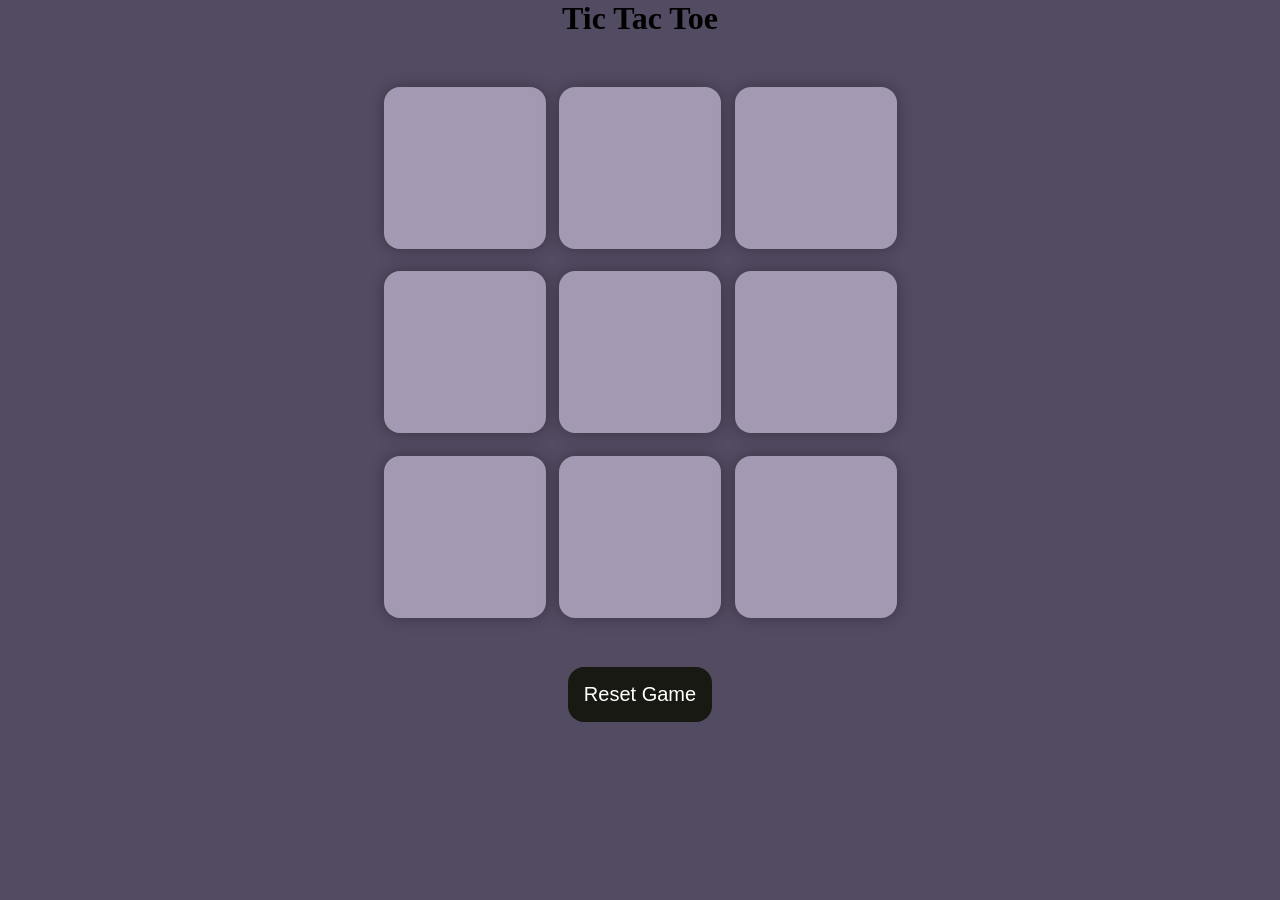
<file: index.html>
<!DOCTYPE html>
<html lang="en">
<head>
    <meta charset="UTF-8">
    <meta name="viewport" content="width=device-width, initial-scale=1.0">
    <title>Tic-Tac-Toe Game</title>
    <link rel="stylesheet" href="./tictocto.css">
</head>
<body>
    <div class="msg-container hide">
        <p id="msg"> Winer</p>
        <button id="new-btn">New Game</button>
    </div>
    <main>
        <h1>Tic Tac Toe</h1>
        <div class="container">
            <div class="game">
                <button class="box"></button>
                <button class="box"></button>
                <button class="box"></button>
                <button class="box"></button>
                <button class="box"></button>
                <button class="box"></button>
                <button class="box"></button>
                <button class="box"></button>
                <button class="box"></button>
            </div>
        </div>
        <button id="reset-btn">Reset Game</button>
    </main>
    <script src="app.js"></script>
</body>
</html>
</file>
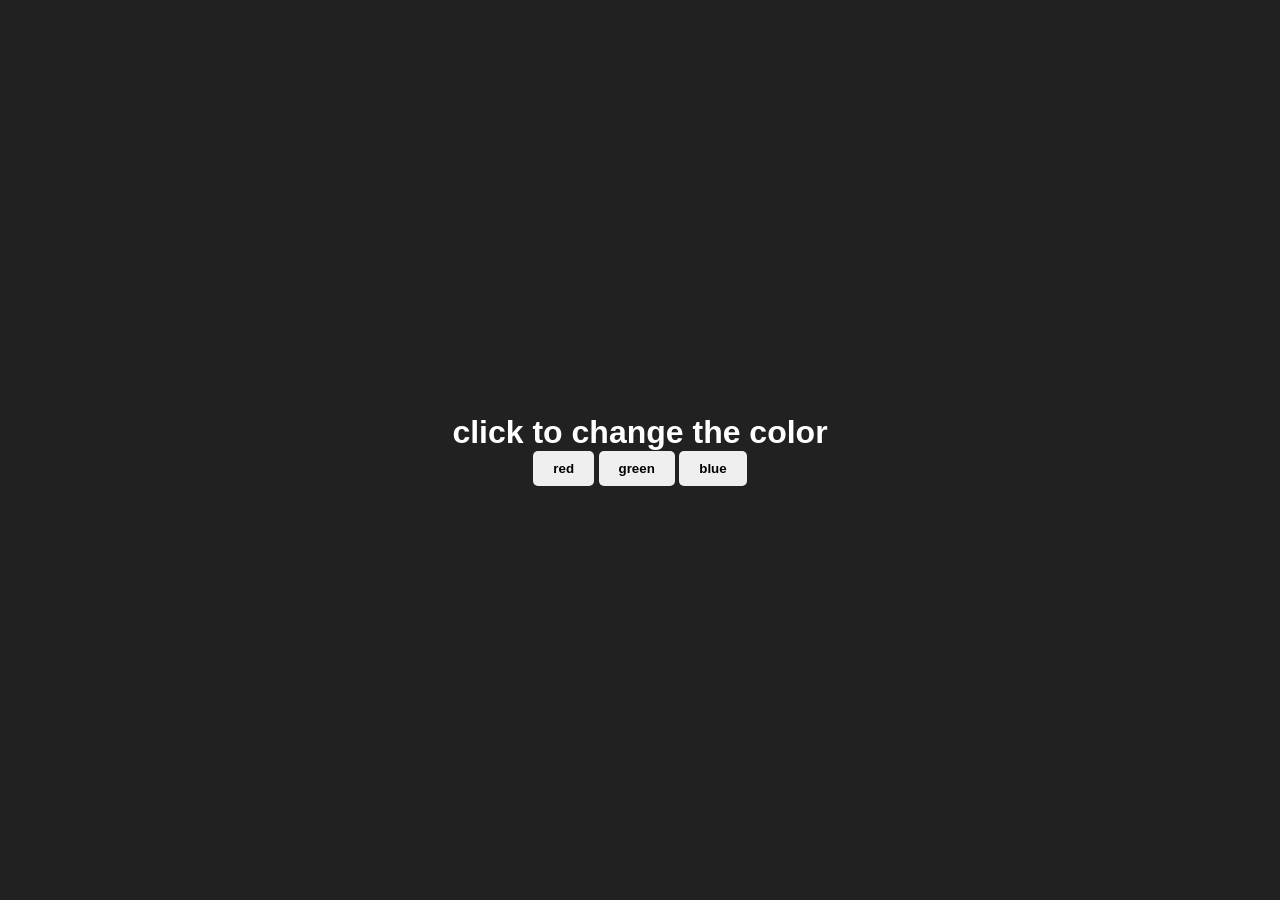
<file: color-chnaging-project/index.html>
<!DOCTYPE html>
<html lang="en">
<head>
    <meta charset="UTF-8">
    <meta name="viewport" content="width=device-width, initial-scale=1.0">
    <title>project2</title>
    <link rel="stylesheet" href="./style.css">
</head>
<body id="body">
    <div>
        <h1 class="text">click to change the color</h1>
    </div>
    <div class="btn-box">
        <button class="btn" id="btnRed">red</button>
        <button class="btn" id="btnGreen">green</button>
        <button class="btn" id="btnBlue">blue</button>
    </div>
    <script src="./changeColor.js"></script>
</body>
</html>
</file>
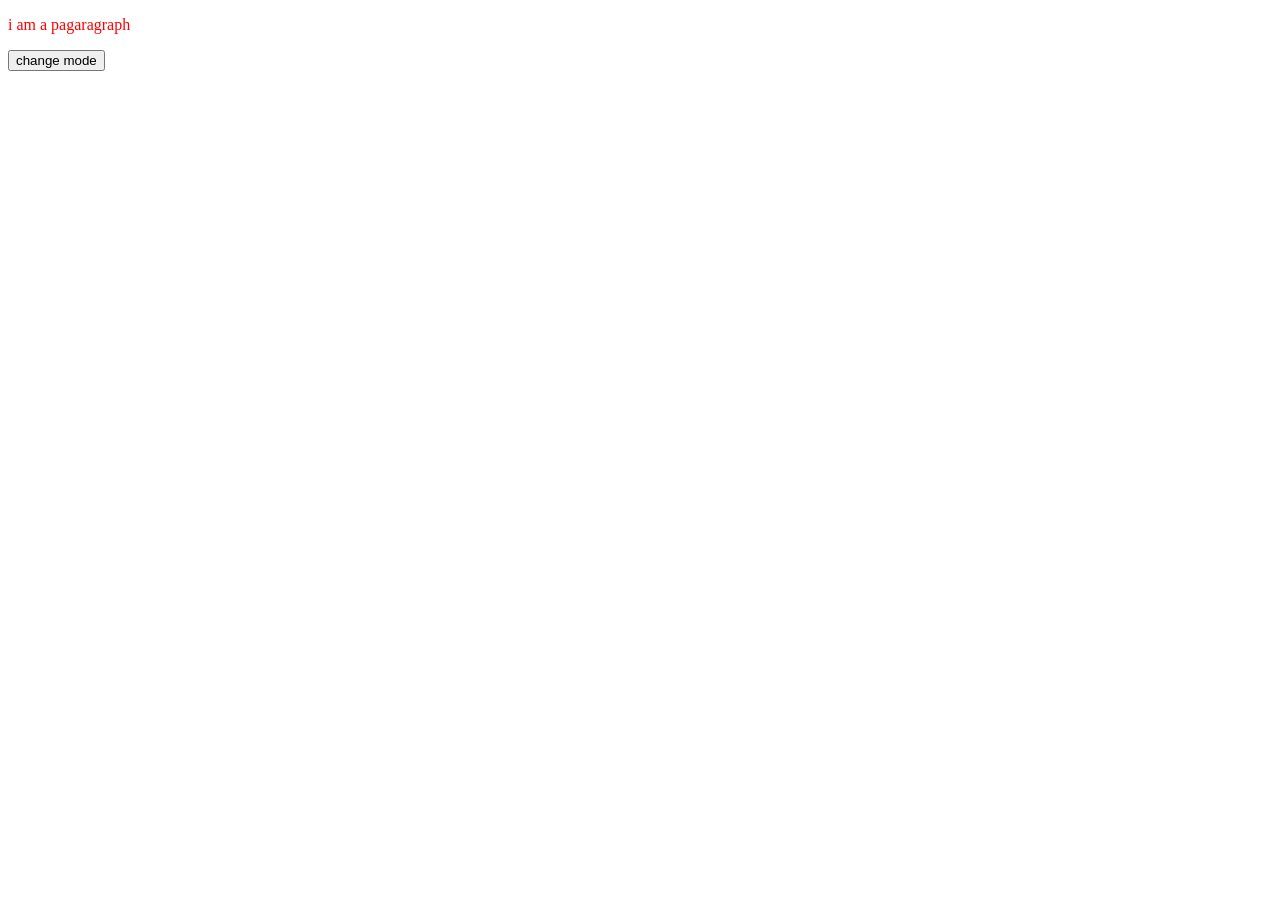
<file: learning-class-folder/index.html>
<!DOCTYPE html>
<html lang="en">
<head>
    <meta charset="UTF-8">
    <meta name="viewport" content="width=device-width, initial-scale=1.0">
    <title>learning java script</title>
    <link rel="stylesheet" href="./style.css">
</head>
<body>
    <p class="content">i am a pagaragraph</p>

    <button id="mode">change mode</button>
    
</body>
<script src="./pormessis.js"></script>
</html>
</file>
<file: tictocto.css>
* {
    margin: 0;
    padding: 0;
}

body {
    background-color: #534B62;
    text-align: center;
}

.container {
    height: 70vh;
    display: flex;
    justify-content: center;
    align-items: center;
    /* border: 5px solid #1B1725;
    border-radius: 15px; */

}

.game {
    height: 60vmin;
    width: 60vmin;
    display: flex;
    flex-wrap: wrap;
    justify-content: center;
    align-items: center;
    gap: 1.5vmin;
}

.box {
    height: 18vmin;
    width: 18vmin;
    border-radius: 1rem;
    border: none;
    box-shadow: 0 0 1rem rgba(0, 0, 0, 0.3);
    font-size: 8vmin;
    color: #1B1725;
    background-color: #A499B3;
}

#reset-btn {
    padding: 1rem;
    font-size: 1.25rem;
    background-color: #191913;
    color: #fff;
    border-radius: 1rem;
    border: none;
}

#new-btn{
    padding: 1rem;
    font-size: 1.25rem;
    background-color: #191913;
    color: #fff;
    border-radius: 1rem;
    border: none;
}

#msg{
    color: #D0BCD5;
    font-size: 5vmin;

}

.msg-container{
    height: 100vmin;
    display: flex;
    justify-content: center;
    align-items: center;
    flex-direction: column;
    gap: 4rem;
    
  
}

.hide{
    display: none;
}
</file>
<file: color-chnaging-project/style.css>
*{
    margin: 0;
    padding:0;
    border: 0;
}
.text{
    justify-content: center;
    text-align: center;
}
/* Center the container itself and stack everything nicely */
body {
  display: flex;
  flex-direction: column;
  align-items: center; /* Centers the heading and button container horizontally */
  justify-content: center;
  min-height: 100vh;   /* Centers everything vertically on the screen */
  margin: 0;
  background-color: #212121; /* Match your current dark theme */
  color: white;
  font-family: sans-serif;
}

/* The magic for the buttons */
.button-container {
  display: flex;       /* Turns on flexbox layout */
  justify-content: center; /* Centers buttons horizontally inside the container */
  gap: 20px;          /* Adds a perfectly even 20px gap between each button */
  margin-top: 20px;    /* Adds space between the title and the buttons */
}

/* Optional styling to make the buttons look cleaner */
.btn {
  padding: 10px 20px;
  border: none;
  border-radius: 5px;
  cursor: pointer;
  font-weight: bold;
}
</file>
<file: learning-class-folder/style.css>
.content{
    color: red;
}

.newClass {
    background-color: green;
}

.light{
    background-color: white;
    color: black;
}
.dark{
    background-color: black;
    color: white;
}
</file>
